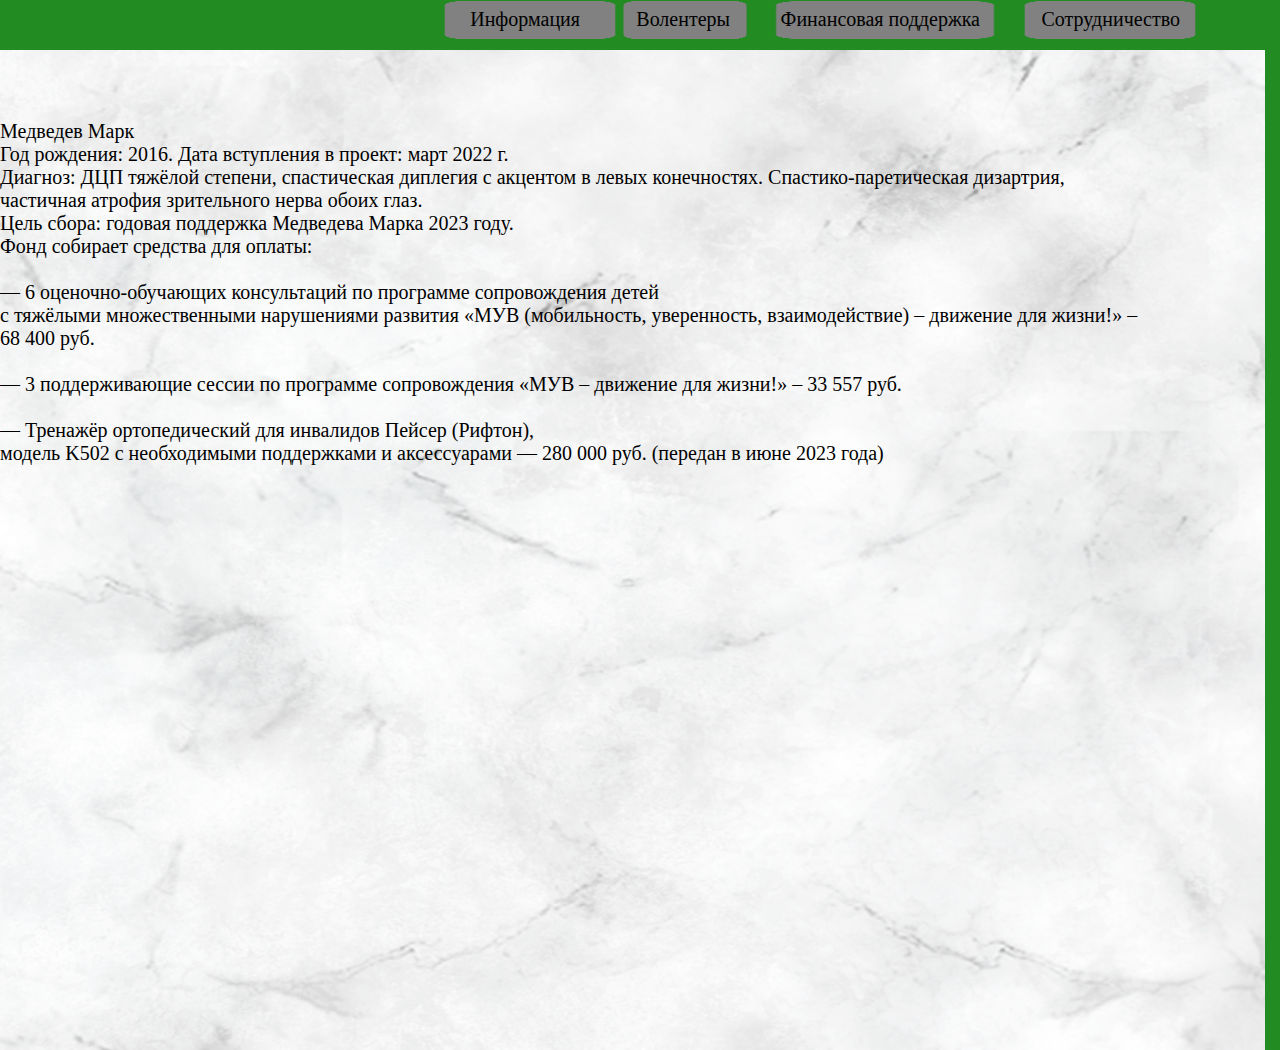
<file: saityyyy/index.html>
<!DOCTYPE html>
<html lang="en">
<head>
    <meta charset="UTF-8">
    <meta name="viewport" content="width=device-width, initial-scale=1.0">
    <title>LOVERS</title>
    <link rel="stylesheet" href="Untitled-2.css" media="screen">
</head>
<body>
    <img src="3.png" class="img2">
    <img src="3 — копия.png" class="img3">
    <img src="3 — копия (2).png" class="img4">
    <img src="3 — копия (3).png" class="img5">
    <a href="Untitled-2.html" style="text-decoration: none;" class="shapka1">Информация</a>
    <a href="Untitled-3.html" style="text-decoration: none;" class="shapka2">Волентеры</a>
    <a href="" style="text-decoration: none;" class="shapka3">Финансовая поддержка</a>
    <a href="" style="text-decoration: none;" class="shapka4">Сотрудничество</a>
    <img src="315.jpg" class="img1">
<a href="Untitled-1.html">
    <img src="Снимок1.PNG"  class="img6">
</a>
    <img src="52.png" class="img52">
<a href="" style="text-decoration: none;" class="p1"><p>Медведев Марк<br>
    Год рождения: 2016. Дата вступления в проект: март 2022 г.<br>
    Диагноз: ДЦП тяжёлой степени, спастическая диплегия с акцентом в левых конечностях. Спастико-паретическая дизартрия,<br> частичная атрофия зрительного нерва обоих глаз.<br>
    Цель сбора: годовая поддержка Медведева Марка 2023 году.<br>
    Фонд собирает средства для оплаты:<br>
    <br>
    — 6 оценочно-обучающих консультаций по программе сопровождения детей<br> с тяжёлыми множественными нарушениями развития «МУВ (мобильность, уверенность, взаимодействие) – движение для жизни!» – 68 400 руб.<br>
    <br>
    — 3 поддерживающие сессии по программе сопровождения «МУВ – движение для жизни!» – 33 557 руб.<BR>
        <br>
    — Тренажёр ортопедический для инвалидов Пейсер (Рифтон),<br> модель K502 с необходимыми поддержками и аксессуарами — 280 000 руб. (передан в июне 2023 года)<br>
    <img src="Phone.png" class="phone">
</p></a>
</body>
</html>
</file>
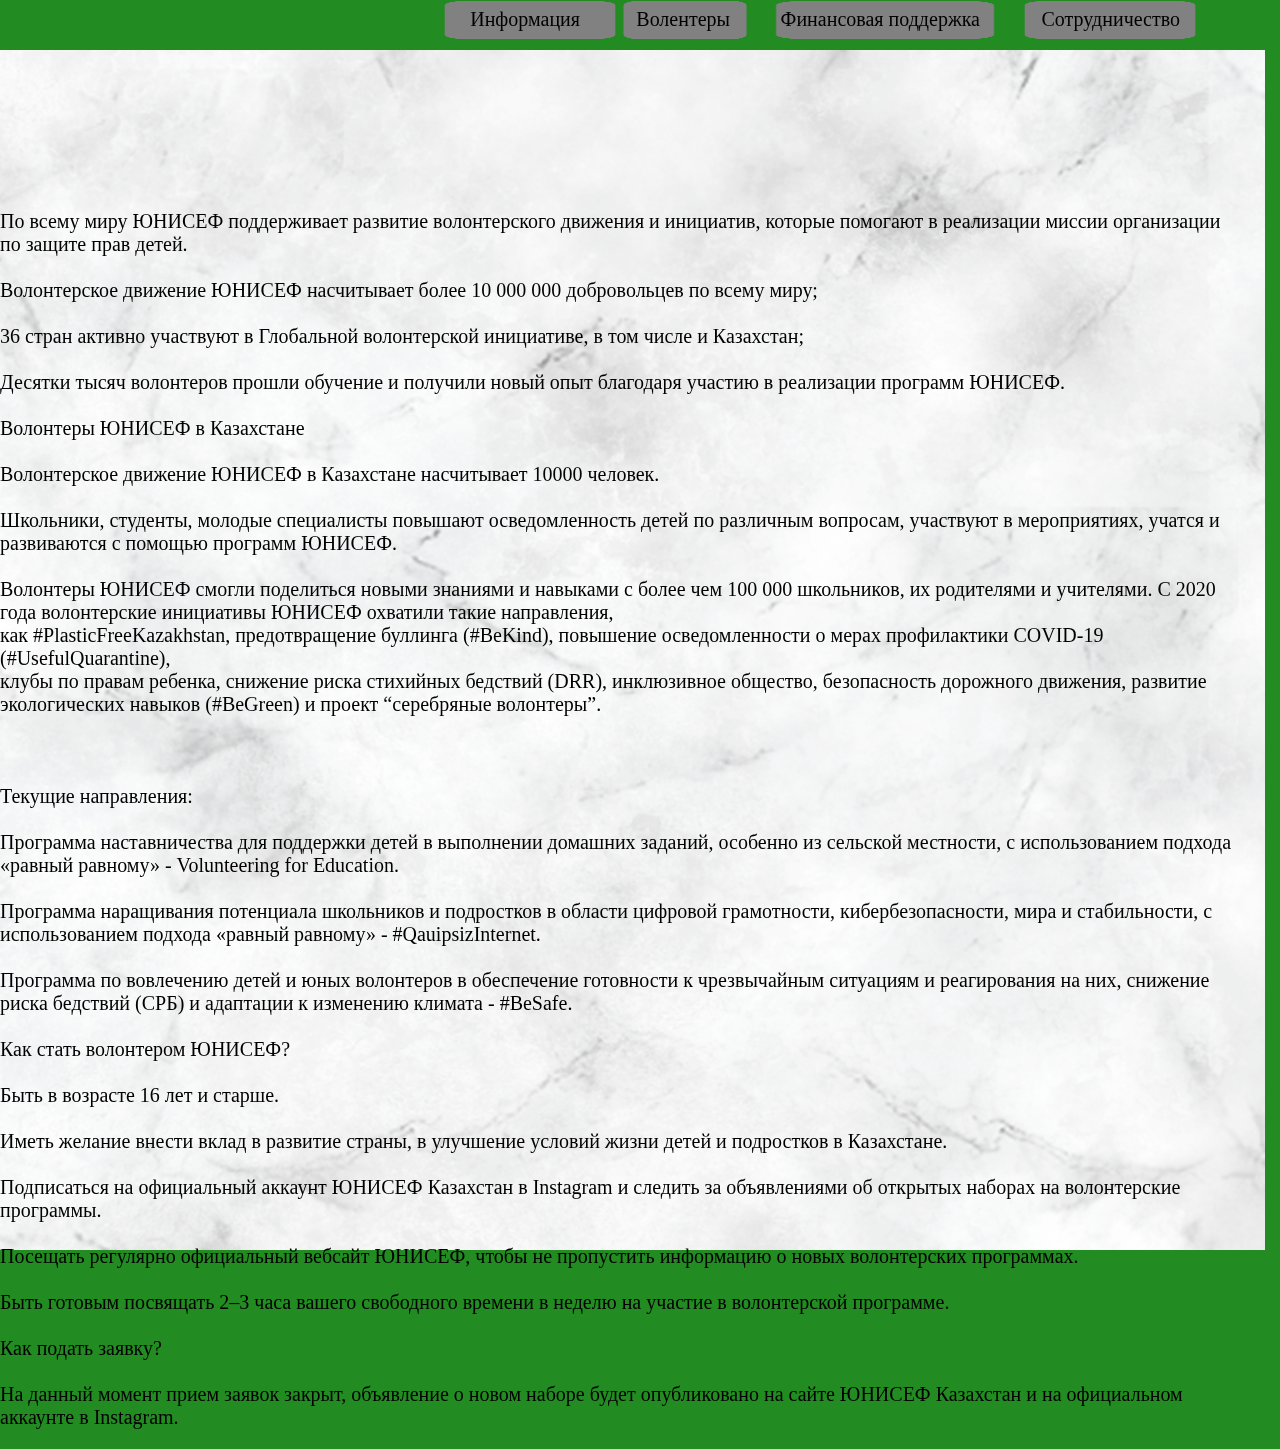
<file: saityyyy/Untitled-2.html>
<!DOCTYPE html>
<html lang="en">
<head>
    <meta charset="UTF-8">
    <meta name="viewport" content="width=device-width, initial-scale=1.0">
    <title>Информация</title>
    <link rel="stylesheet" href="Untitled-2.css" media="screen">
</head>
<body>
    <img src="315.jpg" class="whire">
    <img src="3.png" class="img2">
    <img src="3 — копия.png" class="img3">
    <img src="3 — копия (2).png" class="img4">
    <img src="3 — копия (3).png" class="img5">
    <a href="Untitled-2.html" style="text-decoration: none;" class="shapka1">Информация</a>
    <a href="Untitled-3.html" style="text-decoration: none;" class="shapka2">Волентеры</a>
    <a href="" style="text-decoration: none;" class="shapka3">Финансовая поддержка</a>
    <a href="" style="text-decoration: none;" class="shapka4">Сотрудничество</a>
<a href="index.html">
    <img src="Снимок1.PNG"  class="img6">
</a>
<a href="" style="text-decoration: none;" class="info1"><p>По всему миру ЮНИСЕФ поддерживает развитие волонтерского движения и инициатив, которые помогают в реализации миссии организации по защите прав детей.<br>   
    <br>
    Волонтерское движение ЮНИСЕФ насчитывает более 10 000 000 добровольцев по всему миру;  <br> 
    <br>
    36 стран активно участвуют в Глобальной волонтерской инициативе, в том числе и Казахстан; <br>   
    <br>
    Десятки тысяч волонтеров прошли обучение и получили новый опыт благодаря участию в реализации программ ЮНИСЕФ.  <br>
    <br>
    Волонтеры ЮНИСЕФ в Казахстане  <br>
    <br>
    Волонтерское движение ЮНИСЕФ в Казахстане насчитывает 10000 человек.  <br>
    <br>
    Школьники, студенты, молодые специалисты повышают осведомленность детей по различным вопросам, участвуют в мероприятиях, учатся и развиваются с помощью программ ЮНИСЕФ.  <br>
    <br>
    Волонтеры ЮНИСЕФ смогли поделиться новыми знаниями и навыками с более чем 100 000 школьников, их родителями и учителями. С 2020 года волонтерские инициативы ЮНИСЕФ охватили такие направления,<br> как #PlasticFreeKazakhstan, предотвращение буллинга (#BeKind), повышение осведомленности о мерах профилактики COVID-19 (#UsefulQuarantine),<br> клубы по правам ребенка, снижение риска стихийных бедствий (DRR), инклюзивное общество, безопасность дорожного движения, развитие экологических навыков (#BeGreen) и проект “серебряные волонтеры”.   <br>
    <br>    
      <br>
    <br>
    Текущие направления:<br>  
    <br>
    Программа наставничества для поддержки детей в выполнении домашних заданий, особенно из сельской местности, с использованием подхода «равный равному» - Volunteering for Education.   <br>
    <br>
    Программа наращивания потенциала школьников и подростков в области цифровой грамотности, кибербезопасности, мира и стабильности, с использованием подхода «равный равному» - #QauipsizInternet.  <br> 
    <br>
    Программа по вовлечению детей и юных волонтеров в обеспечение готовности к чрезвычайным ситуациям и реагирования на них, снижение риска бедствий (СРБ) и адаптации к изменению климата - #BeSafe. <br>
    <br>
    Как стать волонтером ЮНИСЕФ?  <br>
    <br>
Быть в возрасте 16 лет и старше.  <br>
<br>
Иметь желание внести вклад в развитие страны, в улучшение условий жизни детей и подростков в Казахстане.   <br>
<br>
Подписаться на официальный аккаунт ЮНИСЕФ Казахстан в Instagram и следить за объявлениями об открытых наборах на волонтерские программы.  <br> 
<br>
Посещать регулярно официальный вебсайт ЮНИСЕФ, чтобы не пропустить информацию о новых волонтерских программах.   <br>
<br>
Быть готовым посвящать 2–3 часа вашего свободного времени в неделю на участие в волонтерской программе.   <br>
<br>
Как подать заявку?   <br>
<br>
На данный момент прием заявок закрыт, объявление о новом наборе будет опубликовано на сайте ЮНИСЕФ Казахстан и на официальном аккаунте в Instagram.     </p></a>
<img src="Phone.png" class="phone">
<img src="inform.png" class="infos">
</body>
</html>
</file>
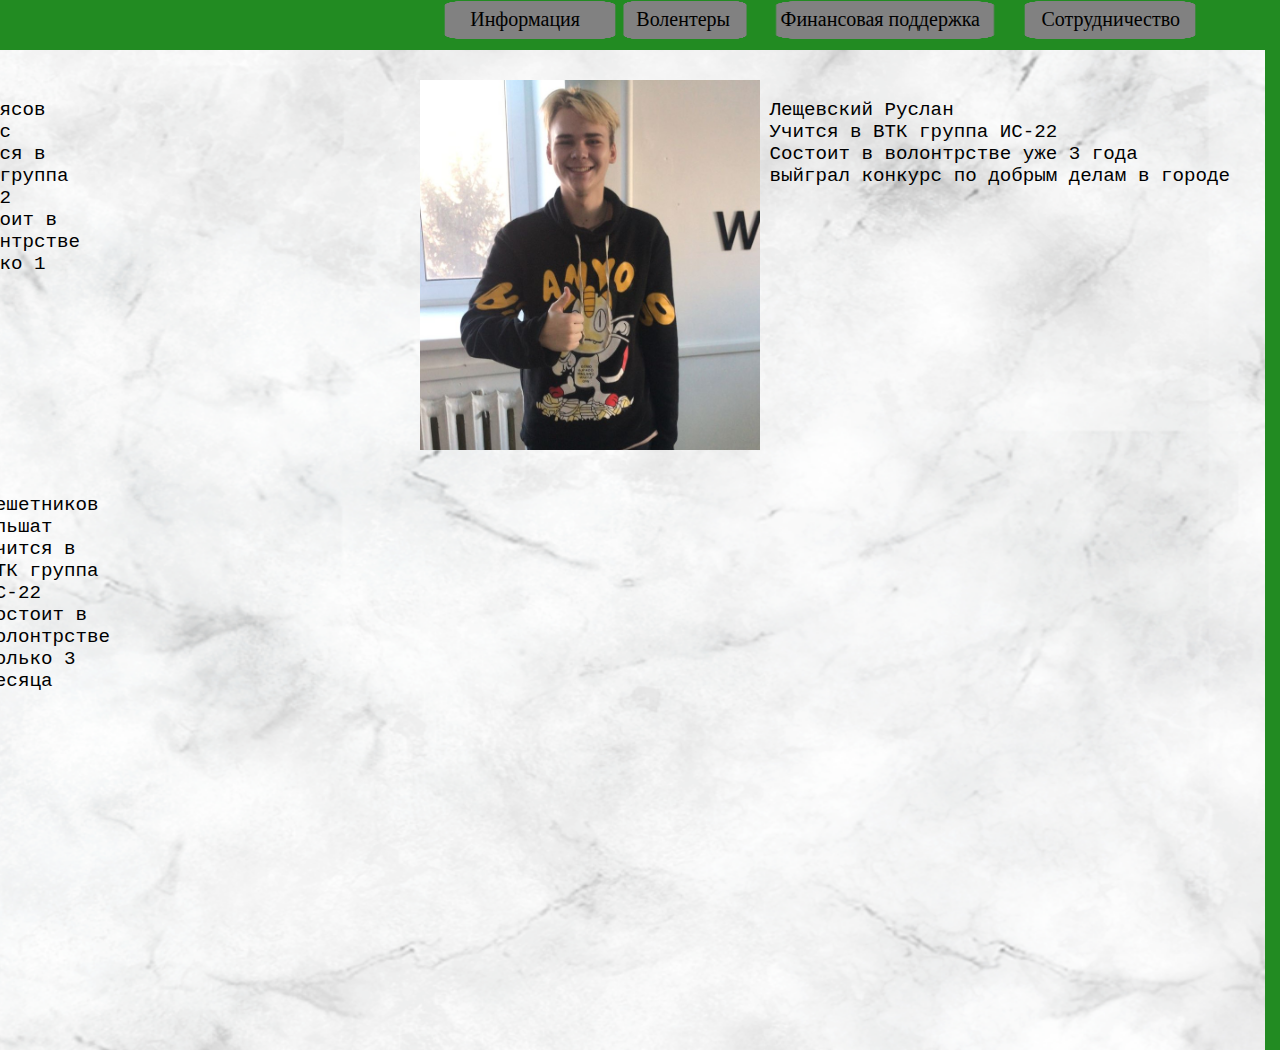
<file: saityyyy/Untitled-3.html>
<!DOCTYPE html>
<html lang="en">
<head>
    <meta charset="UTF-8">
    <meta name="viewport" content="width=device-width, initial-scale=1.0">
    <title> Волентеры LOVERS</title>
    <link rel="stylesheet" href="Untitled-2.css" media="screen">
</head>
<body>
    <img src="Phone.png" class="phone">

    <img src="3.png" class="img2">
    <img src="3 — копия.png" class="img3">
    <img src="3 — копия (2).png" class="img4">
    <img src="3 — копия (3).png" class="img5">
    <a href="Untitled-2.html" style="text-decoration: none;" class="shapka1">Информация</a>
    <a href="Untitled-3.html" style="text-decoration: none;" class="shapka2">Волентеры</a>
    <a href="" style="text-decoration: none;" class="shapka3">Финансовая поддержка</a>
    <a href="" style="text-decoration: none;" class="shapka4">Сотрудничество</a>
    <img src="315.jpg" class="img1">
<a href="index.html">
    <img src="Снимок1.PNG"  class="img6">
    </a>
    <a href="" style="text-decoration: none;" class="vol1"><p>Аллиясов Мирас<br>
        Учится в ВТК группа ИС-22<br>
        Состоит в волонтрстве только 1 год<br>
    </p></a>
    <a href="" style="text-decoration: none;" class="vol2"><p>Решетников Ильшат<br>
        Учится в ВТК группа ИС-22<br>
        Состоит в волонтрстве только 3 месяца<br>
    </p></a>
    <a href="" style="text-decoration: none;" class="vol3"><p>Лещевский Руслан<br>
        Учится в ВТК группа ИС-22<br>
        Состоит в волонтрстве уже 3 года<br>
        выйграл конкурс по добрым делам в городе
    </p></a>
    <img src="3.jfif" alt="" class="img12">
    <img src="2.jfif" alt="" class="img13">
<img src="1.jfif" alt="" class="img14">
</body>
</html>
</file>
<file: saityyyy/Untitled-2.css>
body{
    background-color: forestgreen   ;
}
img.img2{
    display: flex;
    position: absolute;
    top: 0px;
    width: 180px;
height: 40px;
right: 80px;
}img.img3{
    display: flex;
    position: absolute;
    top: 0px;
    width: 180px;
height: 40px;
right: 660px;
}img.img4{
    display: flex;
    position: absolute;
    top: 0px;
    width: 130px;
height: 40px;
right: 530px;
}img.img5{
    display: flex;
    position: absolute;
    top: 0px;
    width: 230px;
height: 40px;
right: 280px;
}a.shapka1{
    display: flex;
    position: absolute;
    color: black;
    font-size: 20px;
    right: 700px;
}
a.shapka2{
    display: flex;
    position: absolute;
    color: black;
    font-size: 20px;
    right: 550px;
}
a.shapka3{
    display: flex;
    position: absolute;
    color: black;
    font-size: 20px;
    right: 300px;
}
a.shapka4{
    display: flex;
    position: absolute;
    color: black;
    font-size: 20px;
    right: 100px;
}
img.img1{
    display: flex;
    position: absolute;
    top: 50px;
    width: 1880px;
height: 1000px;
right: 15px;
}img.img6{
    display: flex;
    position: absolute;
    top: 0px;
    width: 50px;
height: 50px;
right: 1850px;
}img.img52{
    display: flex;
    position: absolute;
    top: 100px;
    width: 500px;
height: 700px;
right: 1390px;
}a.p1{
    display: flex;
    position: absolute;
    color: black;
    font-size: 20px;
    right: 140px;
    top: 100px;
}
img.whire{
    display: flex;
    position: absolute;
    top: 50px;
    width: 1880px;
height: 1200px;
right: 15px;
}a.info1{
    display: flex;
    position: absolute;
    color: black;
    font-size: 20px;
    right: 35px;
    top: 190px;
}
img.phone{
    display: flex;
    position: absolute;
    top: -95px;
    right: 1500px;
}img.infos{
display: flex;
position: absolute;
top: 55px;
width: 300px;
height: 150px;
right: 1500px;
}
img.img12{
    display: flex;
    position: absolute;
    top: 80px;
    width: 270px;
    height: 370px;
    right: 1600px;
}
a.vol1{
    display: flex;
    position: absolute;
    color: black;
    font-size: larger;
    font-family: 'Courier New', Courier, monospace;
    top: 80px;
    right: 1200px;
}
img.img13{
    display: flex;
    position: absolute;
    top: 480px;
    width: 270px;
    height: 370px;
    right: 1600px;
}
a.vol2{
    display: flex;
    position: absolute;
    color: black;
    font-size: larger;
    font-family: 'Courier New', Courier, monospace;
    top: 475px;
    right: 1170px;
}
img.img14{
    display: flex;
    position: absolute;
    top: 80px;
    width: 340px;
    height: 370px;
    right: 520px;
}
a.vol3{
    display: flex;
    position: absolute;
    color: black;
    font-size: larger;
    font-family: 'Courier New', Courier, monospace;
    top: 80px;
    right: 50px;
}
</file>
